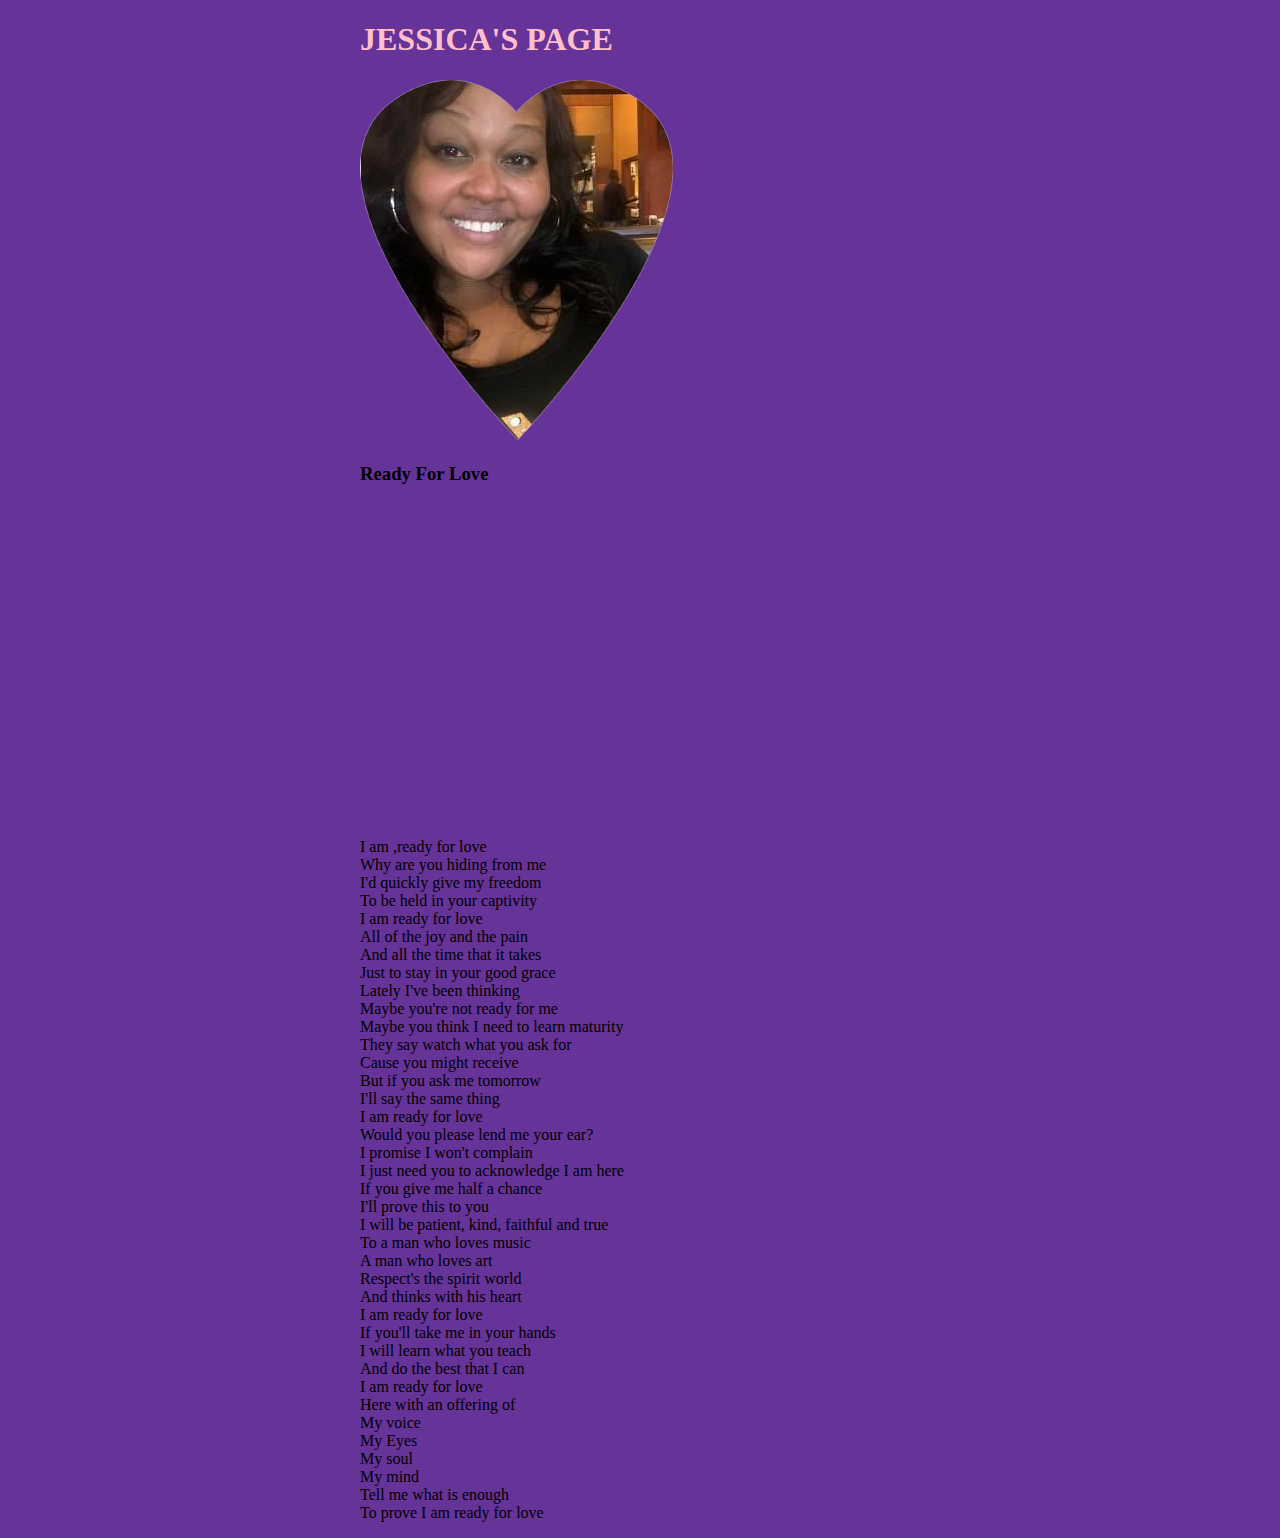
<file: index.html>
<!DOCTYPE html>
<html lang="en">
<head>
    <meta charset="UTF-8">
    <meta http-equiv="X-UA-Compatible" content="IE=edge">
    <meta name="viewport" content="width=device-width, initial-scale=1.0">
    <title>Jessica's Page</title>
    <link rel="stylesheet" href="css/styles.css">
    
</head>
<body>
    <h1>JESSICA'S PAGE</h1>
    <img src="images/jessicaheart.png" alt="Jessica">
    <h3>Ready For Love</h3>
    
    <iframe width="560" height="315" src="https://www.youtube.com/embed/vW0xsmqkXg4" title="YouTube video player" frameborder="0" allow="accelerometer; autoplay; clipboard-write; encrypted-media; gyroscope; picture-in-picture" allowfullscreen></iframe>
    <p>I am ,ready for love<br> 
        Why are you hiding from me<br>
        I'd quickly give my freedom<br>
        To be held in your captivity<br>
        I am ready for love<br>
        All of the joy and the pain<br>
        And all the time that it takes<br>
        Just to stay in your good grace<br>
        Lately I've been thinking<br>
        Maybe you're not ready for me<br>
        Maybe you think I need to learn maturity<br>
        They say watch what you ask for<br>
        Cause you might receive<br>
        But if you ask me tomorrow<br>
        I'll say the same thing<br>
        I am ready for love<br>
        Would you please lend me your ear?<br>
        I promise I won't complain<br>
        I just need you to acknowledge I am here<br>
        If you give me half a chance<br>
        I'll prove this to you<br>
        I will be patient, kind, faithful and true<br>
        To a man who loves music<br>
        A man who loves art<br>
        Respect's the spirit world<br>
        And thinks with his heart<br>
        I am ready for love<br>
        If you'll take me in your hands<br>
        I will learn what you teach<br>
        And do the best that I can<br>
        I am ready for love<br>
        Here with an offering of<br>
        My voice<br>
        My Eyes<br>
        My soul<br>
        My mind<br>
        Tell me what is enough<br>
        To prove I am ready for love</p>
</body>

</html>
</file>
<file: css/styles.css>
h1 {
  color:pink;
}
body {
  background-color: rebeccapurple; display: table-cell; vertical-align: middle;
}
html, body {
  height: 100%;
}
html {
  display: table; margin: auto;
}
</file>
